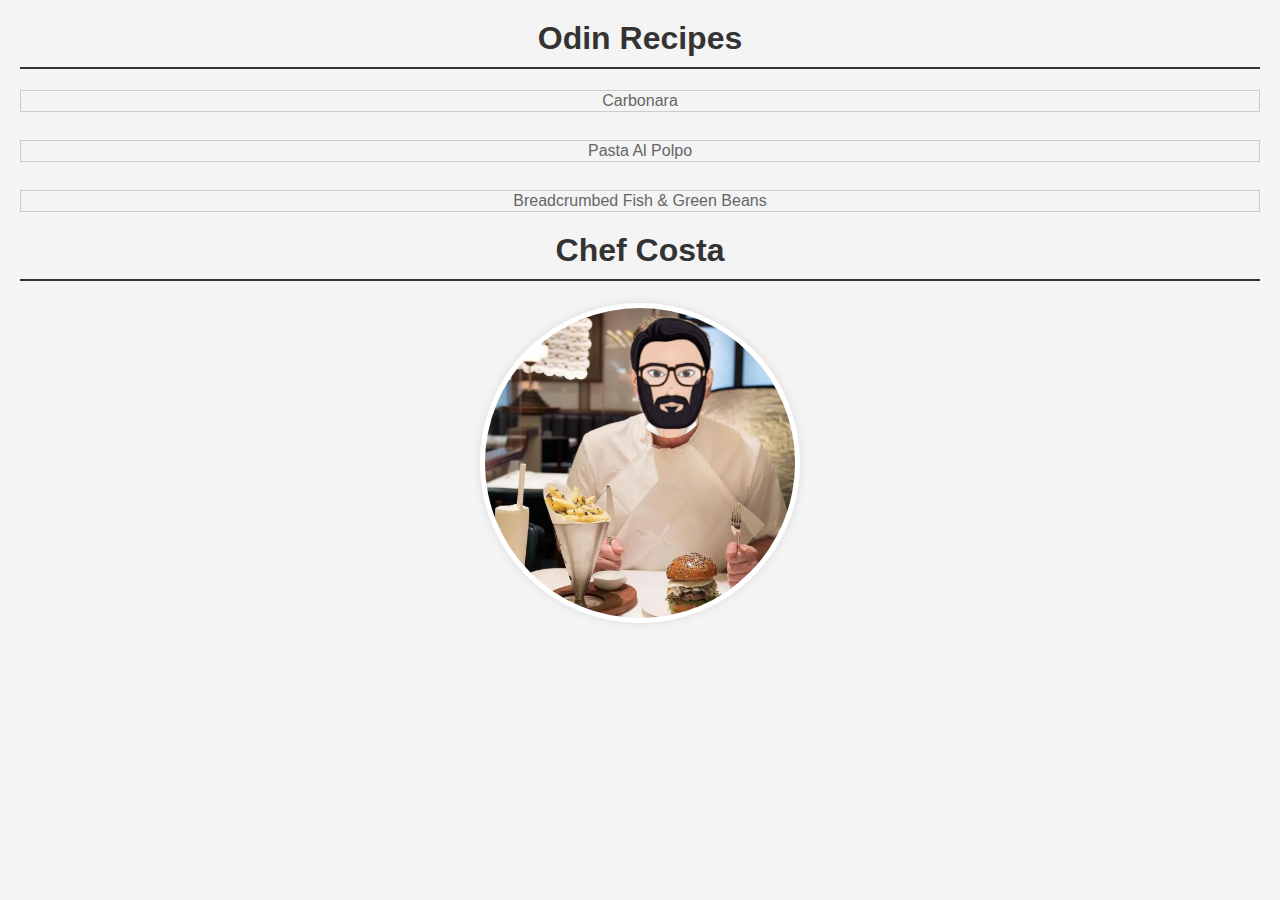
<file: index.html>
<!DOCTYPE html>
<html lang="en">

<head>
    <meta charset="UTF-8">
    <title>odin-recipes</title>
    <link rel="stylesheet" type="text/css" href="style.css">
</head>

<body>
    <h1>Odin Recipes</h1>
    <a href="./recipes/carbonara.html">Carbonara</a><br>
    <a href="./recipes/pastaalpolpo.html">Pasta Al Polpo</a><br>
    <a href="./recipes/fish_greenbeans.html">Breadcrumbed Fish & Green Beans</a>
    <h1>Chef Costa</h1>
    <img src="./recipes/chef_costa.jpg" alt="Picture of the Chef" height="310" width="310">
</body>

</html>
</file>
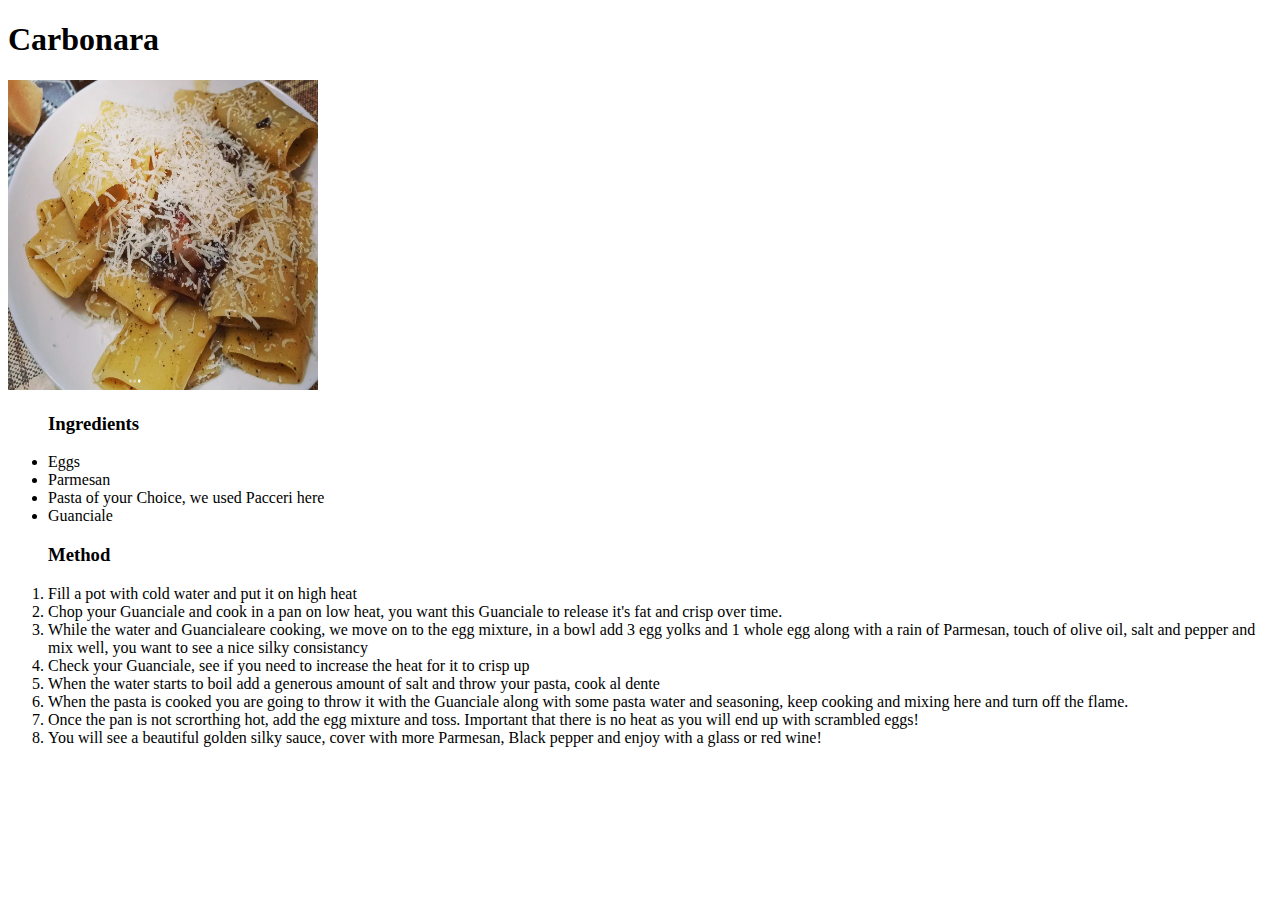
<file: recipes/carbonara.html>
<!DOCTYPE html>
<html lang="en">

<head>
    <meta charset="UTF-8">
    <title>Carbonara</title>
</head>

<body>
    <h1>Carbonara</h1>
    <img src="./carbonara.jpg" alt="Picture of the finished Carbonara" height="310" width="310">
    <ul>
        <h3>Ingredients</h3>
        <li>Eggs</li>
        <li>Parmesan</li>
        <li>Pasta of your Choice, we used Pacceri here</li>
        <li>Guanciale</li>
    </ul>
    <ol>
        <h3>Method</h3>
        <li>Fill a pot with cold water and put it on high heat</li>
        <li>Chop your Guanciale and cook in a pan on low heat, you want this Guanciale to release it's fat and crisp
            over time.</li>
        <li>While the water and Guancialeare cooking, we move on to the egg mixture, in a bowl add 3 egg yolks and 1
            whole egg along with a rain of Parmesan, touch of olive oil, salt and pepper and mix well, you want to see a
            nice silky consistancy</li>
        <li>Check your Guanciale, see if you need to increase the heat for it to crisp up</li>
        <li>When the water starts to boil add a generous amount of salt and throw your pasta, cook al dente</li>
        <li>When the pasta is cooked you are going to throw it with the Guanciale along with some pasta water and
            seasoning, keep cooking and mixing here and turn off the flame.</li>
        <li>Once the pan is not scrorthing hot, add the egg mixture and toss. Important that there is no heat as you
            will end up with scrambled eggs!</li>
        <li>You will see a beautiful golden silky sauce, cover with more Parmesan, Black pepper and enjoy with a glass
            or red wine!</li>
    </ol>
</body>


</html>
</file>
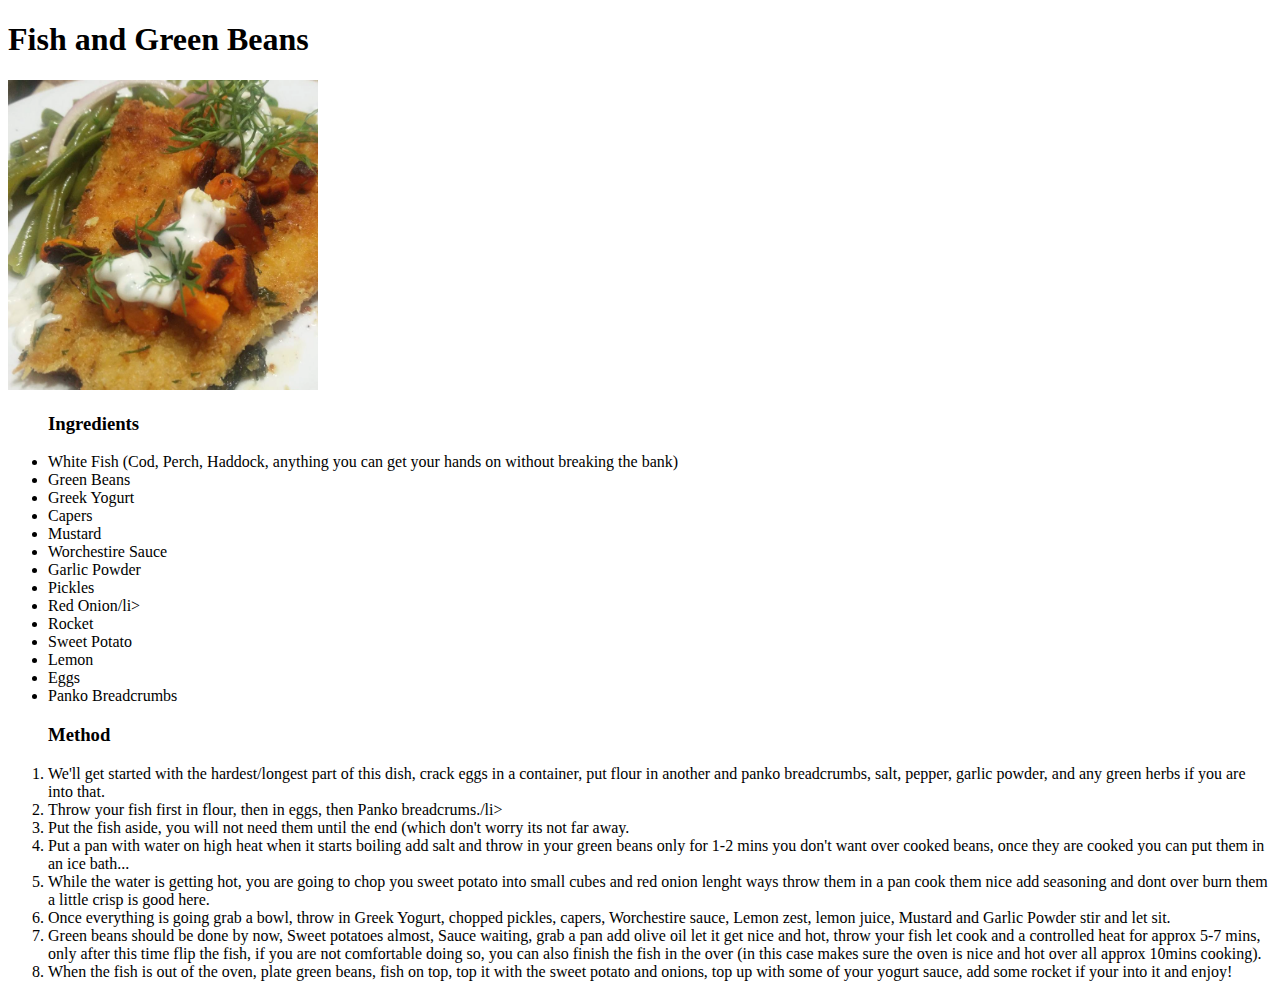
<file: recipes/fish_greenbeans.html>
<!DOCTYPE html>
<html lang="en">

<head>
    <meta charset="UTF-8">
    <title>Breadcrumbed Fish & Green Beans</title>
</head>

<body>
    <h1>Fish and Green Beans</h1>
    <img src="./Crusted_fish_greenbeans.jpg" alt="Picture of the finished Fish" height="310" width="310">
    <ul>
        <h3>Ingredients</h3>
        <li>White Fish (Cod, Perch, Haddock, anything you can get your hands on without breaking the bank)</li>
        <li>Green Beans</li>
        <li>Greek Yogurt</li>
        <li>Capers</li>
        <li>Mustard</li>
        <li>Worchestire Sauce</li>
        <li>Garlic Powder</li>
        <li>Pickles</li>
        <li>Red Onion/li>
        <li>Rocket</li>
        <li>Sweet Potato</li>
        <li>Lemon</li>
        <li>Eggs</li>
        <li>Panko Breadcrumbs</li>
    </ul>
    <ol>
        <h3>Method</h3>
        <li>We'll get started with the hardest/longest part of this dish, crack eggs in a container, put flour in
            another and panko breadcrumbs, salt, pepper, garlic powder, and any green herbs if you are into that.</li>
        <li>Throw your fish first in flour, then in eggs, then Panko breadcrums./li>
        <li>Put the fish aside, you will not need them until the end (which don't worry its not far away.</li>
        <li>Put a pan with water on high heat when it starts boiling add salt and throw in your green beans only for 1-2
            mins you don't want over cooked beans, once they are cooked you can put them in an ice bath...</li>
        <li>While the water is getting hot, you are going to chop you sweet potato into small cubes and red onion lenght
            ways throw them in a pan cook them nice add seasoning and dont over burn them a little crisp is good here.
        </li>
        <li>Once everything is going grab a bowl, throw in Greek Yogurt, chopped pickles, capers, Worchestire sauce,
            Lemon zest, lemon juice, Mustard and Garlic Powder stir and let sit.</li>
        <li>Green beans should be done by now, Sweet potatoes almost, Sauce waiting, grab a pan add olive oil let it get
            nice and hot, throw your fish let cook and a controlled heat for approx 5-7 mins, only after this time flip
            the fish, if you are not comfortable doing so, you can also finish the fish in the over (in this case makes
            sure the oven is nice and hot over all approx 10mins cooking).</li>
        <li>When the fish is out of the oven, plate green beans, fish on top, top it with the sweet potato and onions,
            top up with some of your yogurt sauce, add some rocket if your into it and enjoy!</li>
    </ol>
</body>


</html>
</file>
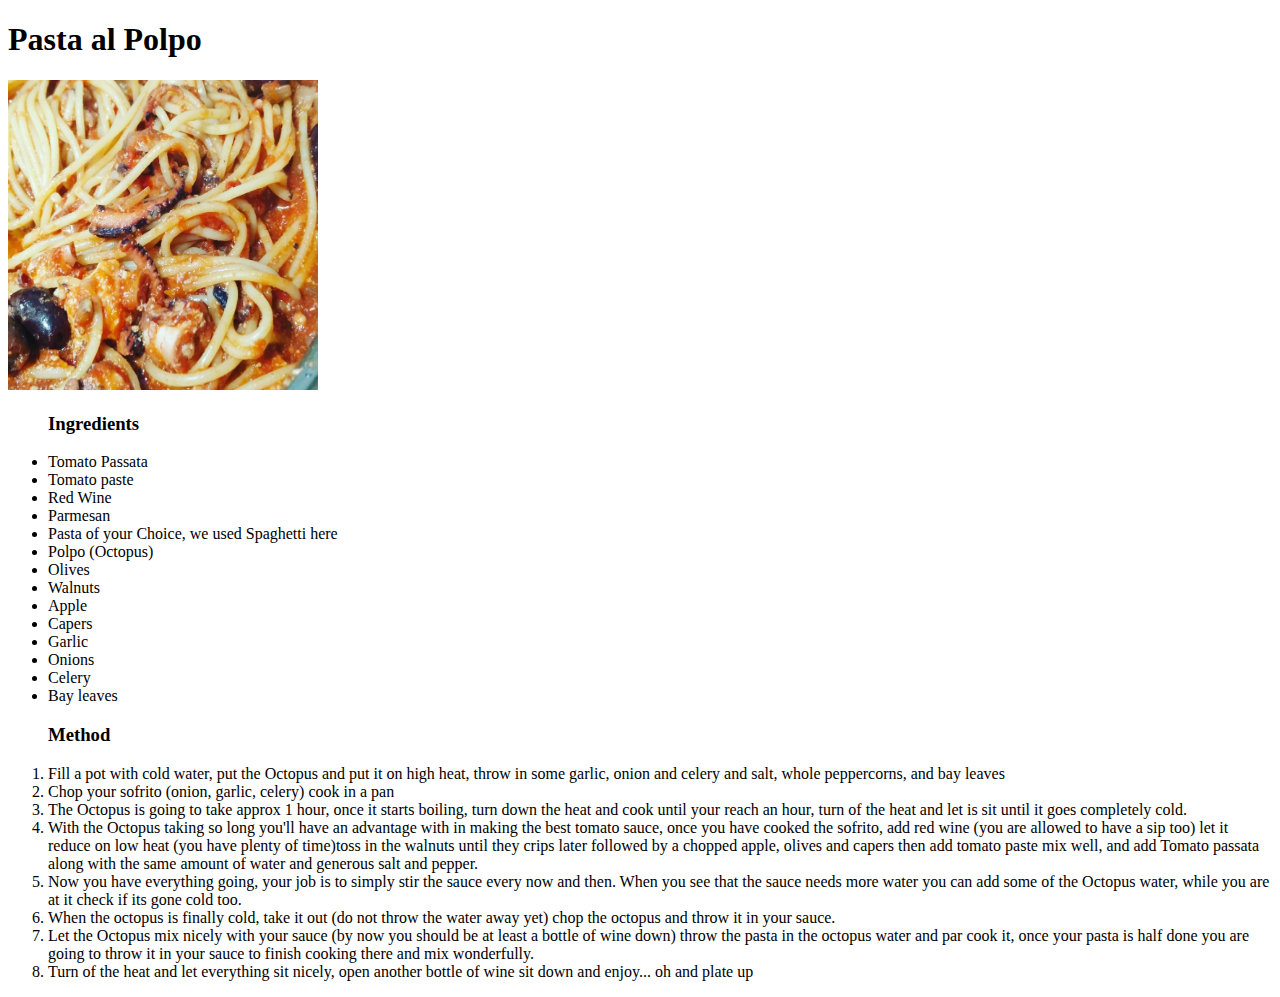
<file: recipes/pastaalpolpo.html>
<!DOCTYPE html>
<html lang="en">

<head>
    <meta charset="UTF-8">
    <title>Pasta al Polpo</title>
</head>

<body>
    <h1>Pasta al Polpo</h1>
    <img src="./pastaalpolpo.png" alt="Picture of the finished Pasta" height="310" width="310">
    <ul>
        <h3>Ingredients</h3>
        <li>Tomato Passata</li>
        <li>Tomato paste</li>
        <li>Red Wine</li>
        <li>Parmesan</li>
        <li>Pasta of your Choice, we used Spaghetti here</li>
        <li>Polpo (Octopus)</li>
        <li>Olives</li>
        <li>Walnuts</li>
        <li>Apple</li>
        <li>Capers</li>
        <li>Garlic</li>
        <li>Onions</li>
        <li>Celery</li>
        <li>Bay leaves</li>
    </ul>
    <ol>
        <h3>Method</h3>
        <li>Fill a pot with cold water, put the Octopus and put it on high heat, throw in some garlic, onion and celery
            and salt, whole peppercorns, and bay leaves</li>
        <li>Chop your sofrito (onion, garlic, celery) cook in a pan</li>
        <li>The Octopus is going to take approx 1 hour, once it starts boiling, turn down the heat and cook until your
            reach an hour, turn of the heat and let is sit until it goes completely cold.</li>
        <li>With the Octopus taking so long you'll have an advantage with in making the best tomato sauce, once you have
            cooked the sofrito, add red wine (you are allowed to have a sip too) let it reduce on low heat (you have
            plenty of time)toss in the walnuts until they crips later followed by a chopped apple, olives and capers
            then add tomato paste mix well, and add Tomato passata along with the same amount of water and generous salt
            and pepper.</li>
        <li>Now you have everything going, your job is to simply stir the sauce every now and then. When you see that
            the sauce needs more water you can add some of the Octopus water, while you are at it check if its gone cold
            too.</li>
        <li>When the octopus is finally cold, take it out (do not throw the water away yet) chop the octopus and throw
            it in your sauce. </li>
        <li>Let the Octopus mix nicely with your sauce (by now you should be at least a bottle of wine down) throw the
            pasta in the octopus water and par cook it, once your pasta is half done you are going to throw it in your
            sauce to finish cooking there and mix wonderfully.</li>
        <li>Turn of the heat and let everything sit nicely, open another bottle of wine sit down and enjoy... oh and
            plate up</li>
    </ol>
</body>


</html>
</file>
<file: style.css>
body {
    font-family: Arial, sans-serif;
    background-color: #f4f4f4;
    margin: 0;
    padding: 0 20px;
}

h1 {
    text-align: center;
    color: #333;
    margin-top: 20px;
    border-bottom: 2px solid #333;
    padding-bottom: 10px;
}

a {
    display: block;
    text-decoration: none;
    color: #666;
    margin-bottom: 10px;
    border: 1px solid #ccc;
    padding: 1px;
    transition: color 0.3s ease;
    text-align: center;
}

a:hover {
    color: #ff6347;
}

img {
    display: block;
    margin: 20px auto;
    border-radius: 50%;
    box-shadow: 0 0 10px rgba(0, 0, 0, 0.1);
    border: 5px solid #fff;
}
</file>
